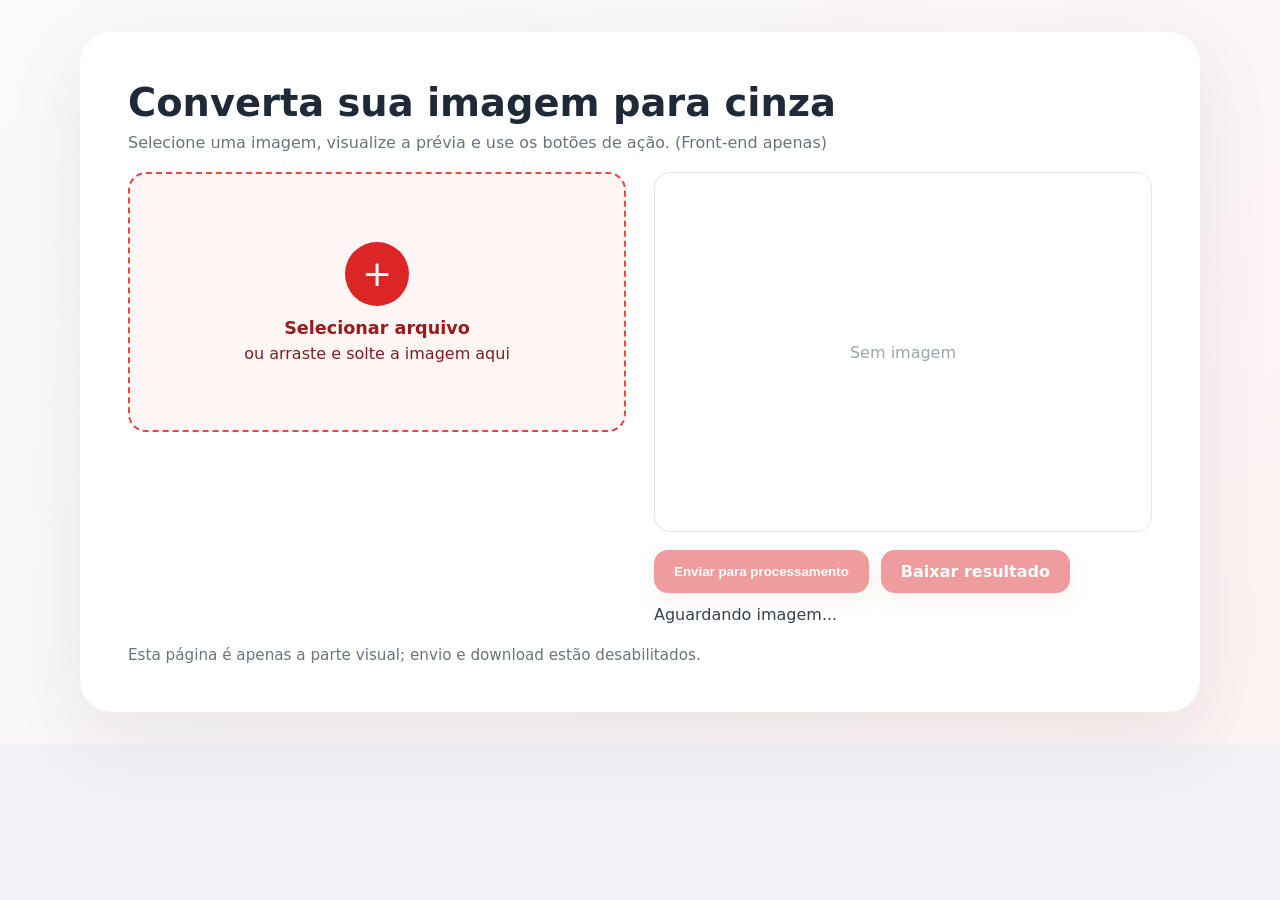
<file: ClientApp/wwwroot/index.html>
<!DOCTYPE html>
<html lang="pt-BR">
<head>
  <meta charset="UTF-8" />
  <meta name="viewport" content="width=device-width, initial-scale=1.0" />
  <title>Filtro Cinza</title>
  <link rel="stylesheet" href="styles.css" />
</head>
<body>
  <main class="page-shell">
    <div class="hero-card hero-large">
      <div class="hero-top">
        <h1>Converta sua imagem para <strong>cinza</strong></h1>
        <p class="sub">Selecione uma imagem, visualize a prévia e use os botões de ação. (Front-end apenas)</p>
      </div>

      <div class="center-area">
        <div class="left-panel">
          <label class="drop-area" for="imageInput">
            <input id="imageInput" type="file" accept="image/*" />
            <div class="drop-inner">
              <div class="drop-icon">+</div>
              <div class="drop-text">Selecionar arquivo</div>
              <div class="drop-hint">ou arraste e solte a imagem aqui</div>
            </div>
          </label>
        </div>

        <div class="right-panel">
          <div class="preview-card large" id="previewCard">
            <img id="previewImage" alt="Pré-visualização da imagem" />
            <div class="preview-empty">Sem imagem</div>
          </div>

          <div class="controls">
            <button id="sendButton" class="primary-button large disabled">Enviar para processamento</button>
            <a id="downloadLink" class="primary-button large disabled" href="#" download="resultado.png">Baixar resultado</a>
          </div>

          <div id="statusMessage" class="status-message" aria-live="polite">Aguardando imagem...</div>
        </div>
      </div>

      <div class="footer-note">Esta página é apenas a parte visual; envio e download estão desabilitados.</div>
    </div>
  </main>
  <script src="script.js"></script>
</body>
</html>
</file>
<file: ClientApp/wwwroot/styles.css>
:root {
  color-scheme: light;
  font-family: Inter, system-ui, -apple-system, BlinkMacSystemFont, "Segoe UI", sans-serif;
  background: #f2f2f6;
  color: #1f2937;
}

* { box-sizing: border-box; }
html, body { margin: 0; min-height: 100%; }
body {
  display: grid;
  place-items: center;
  padding: 32px 16px;
  background: linear-gradient(135deg, #f8fafc 0%, #fef2f2 100%);
}

.page-shell { width: min(1120px, 100%); }
.hero-card {
  background: #ffffff;
  border-radius: 32px;
  box-shadow: 0 24px 80px rgba(15, 23, 42, 0.08);
  padding: 40px;
}
.hero-large { padding: 48px; }
.hero-top h1 { font-size: 2.4rem; margin: 0 0 8px; }
.hero-top .sub { color: #6b7280; margin: 0 0 20px; }

.center-area { display: flex; gap: 28px; align-items: flex-start; }
.left-panel { flex: 1; display: flex; align-items: center; justify-content: center; }
.right-panel { flex: 1; }

.drop-area {
  width: 100%;
  max-width: 520px;
  background: #fff5f5;
  border: 2px dashed #ef4444;
  border-radius: 18px;
  padding: 42px;
  display: flex;
  align-items: center;
  justify-content: center;
  cursor: pointer;
  position: relative;
  min-height: 260px;
}
.drop-area input {
  position: absolute;
  inset: 0;
  width: 100%;
  height: 100%;
  cursor: pointer;
  opacity: 0;
}
.drop-inner { text-align: center; }
.drop-icon {
  width: 64px;
  height: 64px;
  border-radius: 50%;
  background: #dc2626;
  color: white;
  display: inline-grid;
  place-items: center;
  font-size: 36px;
  margin-bottom: 12px;
}
.drop-text { font-weight: 800; color: #991b1b; font-size: 1.1rem; }
.drop-hint { color: #7f1d1d; margin-top: 6px; }

.preview-card.large {
  height: 360px;
  border-radius: 16px;
  overflow: hidden;
  background: #ffffff;
  border: 1px solid #e5e7eb;
  display: grid;
  place-items: center;
  position: relative;
}
.preview-card.large img {
  max-width: 100%;
  max-height: 100%;
  display: none;
}
.preview-card.large .preview-empty {
  color: #9ca3af;
  position: absolute;
}
.preview-card.large.has-image {
  background: #111827;
  border-color: transparent;
}
.preview-card.large.has-image img { display: block; }
.preview-card.large.has-image .preview-empty { display: none; }

.controls { display: flex; gap: 12px; margin-top: 18px; flex-wrap: wrap; }
.primary-button.large {
  background: #dc2626;
  color: white;
  padding: 12px 20px;
  border-radius: 14px;
  font-weight: 800;
  box-shadow: 0 8px 20px rgba(219, 39, 39, 0.12);
  border: none;
  text-decoration: none;
  display: inline-flex;
  align-items: center;
  justify-content: center;
}
.primary-button.disabled { opacity: 0.45; pointer-events: none; }
.status-message { margin-top: 12px; color: #374151; }
.footer-note { margin-top: 22px; color: #6b7280; font-size: 0.95rem; }

@media (max-width: 780px) {
  .center-area { flex-direction: column; }
  .hero-large { padding: 28px; }
  .preview-card.large { height: 280px; }
}
</file>
